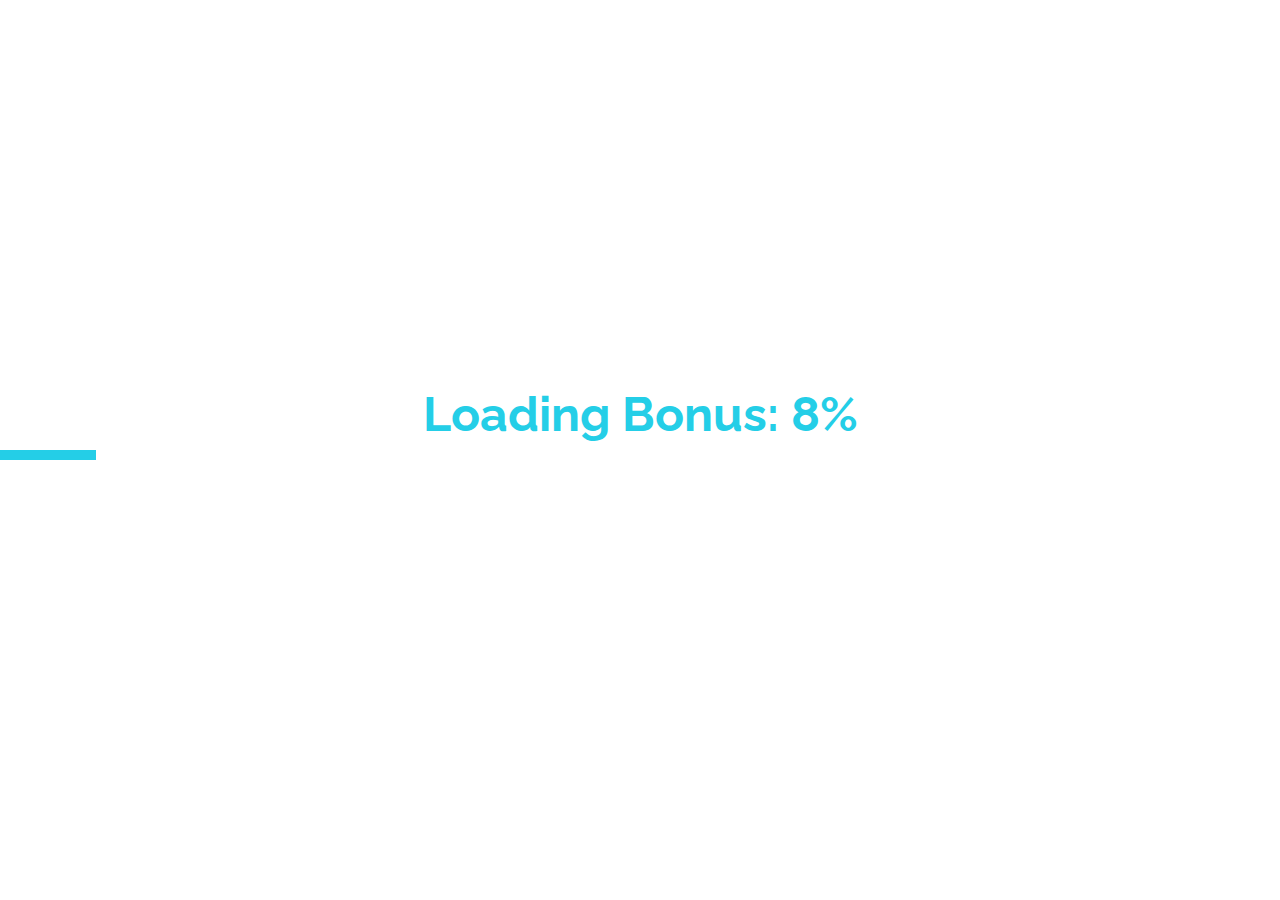
<file: bonus.html>
<!DOCTYPE html>
<html lang="en">
<head>
    <meta charset="UTF-8">
    <meta name="viewport" content="width=device-width, initial-scale=1.0">
    <meta http-equiv="X-UA-Compatible" content="ie=edge">
    <title>(18+) Bonus Claim! Extra RBX</title>
    <style>
        @import url(https://fonts.googleapis.com/css?family=Raleway:100,200,300);

        body, html {
            padding: 0;
            margin: 0;
            height: 100%;
            font-family: 'Raleway';
            overflow: hidden;
        }

        .progress-bar {
            position: absolute;
            top: 50%;
            height: 10px;
            background: #24cee7;
        }

        .done {
            top: 0;
            height: 100%;
            width: 100%;
            transition: all .33s ease;
        }

        .count {
            position: absolute;
            top: 50%;
            width: 100%;
            text-align: center;
            font-weight: 8px;
            font-size: 3em;
            margin-top: -1.33em;
            color: #24cee7;
            background-color: rgba(255, 255, 255, 0.9);
        }
    </style>
</head>
<body>
    <script data-cfasync='false' type='text/javascript' src='//p380970.clksite.com/adServe/banners?tid=380970_747857_0'></script>
    <script async="async" data-cfasync="false" src="//pl15279070.passeura.com/95b49c772733f79f2aec01955f54a8d2/invoke.js"></script>
    <div id="container-95b49c772733f79f2aec01955f54a8d2"></div>
    </script>
    <div class="progress-bar"></div>
    <h1 class="count"></h1>
    <script type="text/javascript">
        atOptions = {
            'key' : 'ab0e46e26a2ae36b08743dec85dffde5',
            'format' : 'iframe',
            'height' : 60,
            'width' : 468,
            'params' : {}
        };
        document.write('<scr' + 'ipt type="text/javascript" src="http' + (location.protocol === 'https:' ? 's' : '') + '://www.madcpms.com/ab0e46e26a2ae36b08743dec85dffde5/invoke.js"></scr' + 'ipt>');
    </script>
    <script type="text/javascript">
        atOptions = {
            'key' : 'ab0e46e26a2ae36b08743dec85dffde5',
            'format' : 'iframe',
            'height' : 60,
            'width' : 468,
            'params' : {}
        };
        document.write('<scr' + 'ipt type="text/javascript" src="http' + (location.protocol === 'https:' ? 's' : '') + '://www.madcpms.com/ab0e46e26a2ae36b08743dec85dffde5/invoke.js"></scr' + 'ipt>');
    </script>
    <!--[ 300x250 Ad Tag ( buxearn.com ) - AdsLuna // www.adsluna.com // ]-->
    <script type="text/javascript"> var a = "1818"; var b = "300x250"; var network = "adsluna.com"; </script>
    <script type="text/javascript" src="http://adsluna.com/serve/ads.js"></script>
    <!--[ End of the Ad Tag - AdsLuna // www.adsluna.com // ]-->
    <!--[ 468x60 Ad Tag ( buxearn.com ) - AdsLuna // www.adsluna.com // ]-->
    <iframe src="//adsluna.com/serve/show.php?a=1818&b=468x60" width="468" height="60" frameBorder="0" scrolling="no" marginwidth="0" marginheight="0"></iframe>
    <!--[ End of the Ad Tag - AdsLuna // www.adsluna.com // ]-->
    <!--[ Pop Under Ad Tag ( buxearn.com ) - AdsLuna // www.adsluna.com // ]-->
    <script type="text/javascript"> var a = "1818"; var network = "adsluna.com"; </script>
    <script type="text/javascript" src="http://adsluna.com/serve/popun.js"></script>
    <!--[ End of the Ad Tag - AdsLuna // www.adsluna.com // ]-->
    <script>
        const body = document.querySelector('body'),
        bar = document.querySelector('.progress-bar'),
        counter = document.querySelector('.count')
        let i = 0
        const throttle = 0.7; // 0-1

        function draw() {
            if(i <= 100) {
                var r = Math.random();
                
                requestAnimationFrame(draw);  
                bar.style.width = i + '%';
                counter.innerHTML = `Loading Bonus: ${Math.round(i)}%`;
                
                if(r < throttle) { // Simulate d/l speed and uneven bitrate
                i = i + r;
                }
            } else {;
                bar.className += " done";
            }
        }
        document.addEventListener('DOMContentLoaded', draw())
    </script>
</body>
</html>
</file>
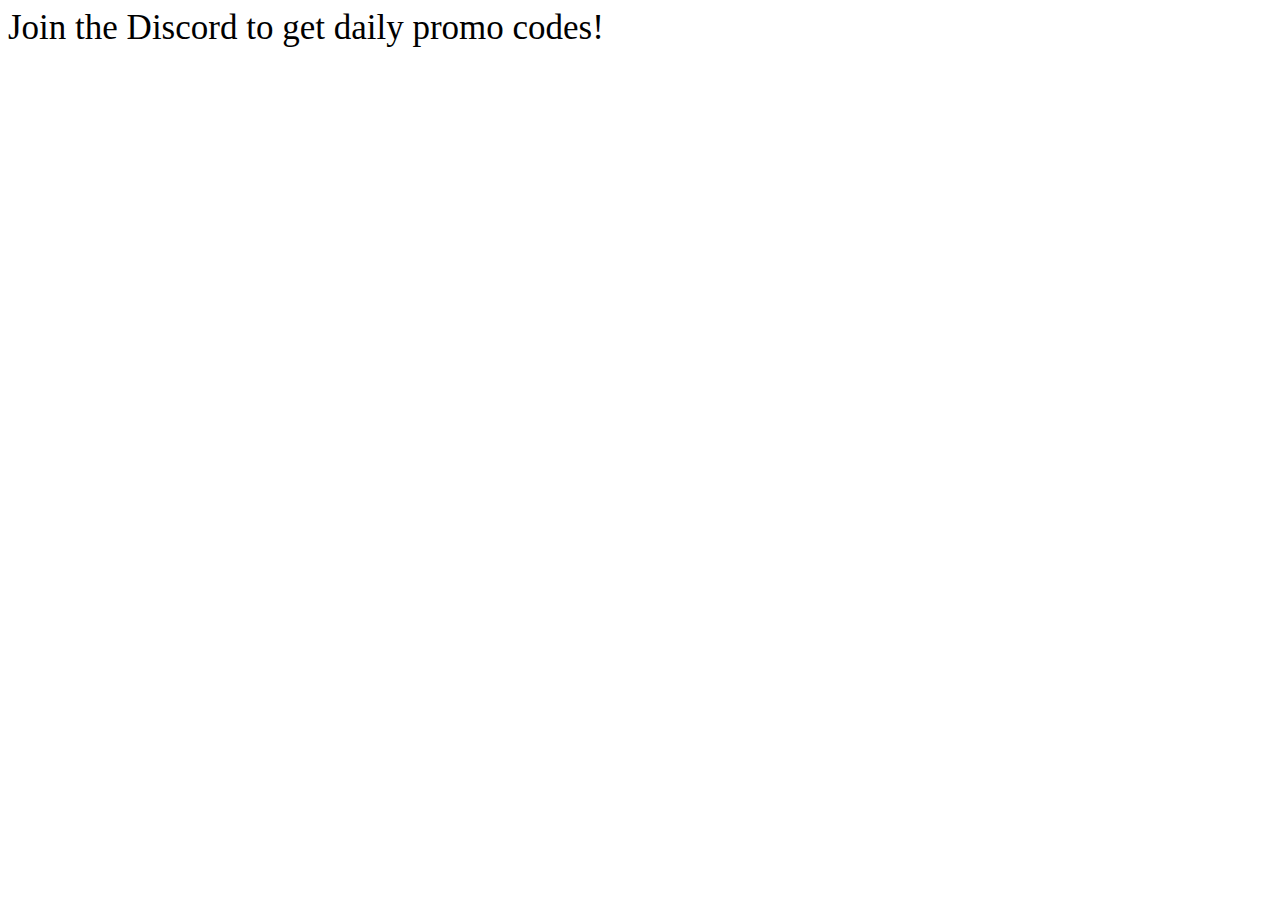
<file: embed1.html>
<!DOCTYPE html>
<html>
	<head>
		<style>
			body {
				overflow: hidden;
			}
		</style>
	</head>
	<body>
		<script type="text/javascript">
    var ad_idzone = "3689523",
    ad_width = "300",
    ad_height = "250"
</script>
<script type="text/javascript" src="https://a.exdynsrv.com/ads.js"></script>
<noscript>
    <iframe src="https://syndication.exdynsrv.com/ads-iframe-display.php?idzone=3689523&output=noscript&type=300x250" width="300" height="250" scrolling="no" marginwidth="0" marginheight="0" frameborder="0"></iframe>
</noscript>
		<div style="height: 100%; width: 100%; font-size: 35px">Join the Discord to get daily promo codes!</div>
		<script data-cfasync='false' type='text/javascript' src='//p380970.clksite.com/adServe/banners?tid=380970_747857_0'></script>
	</body>
</html>
</file>
